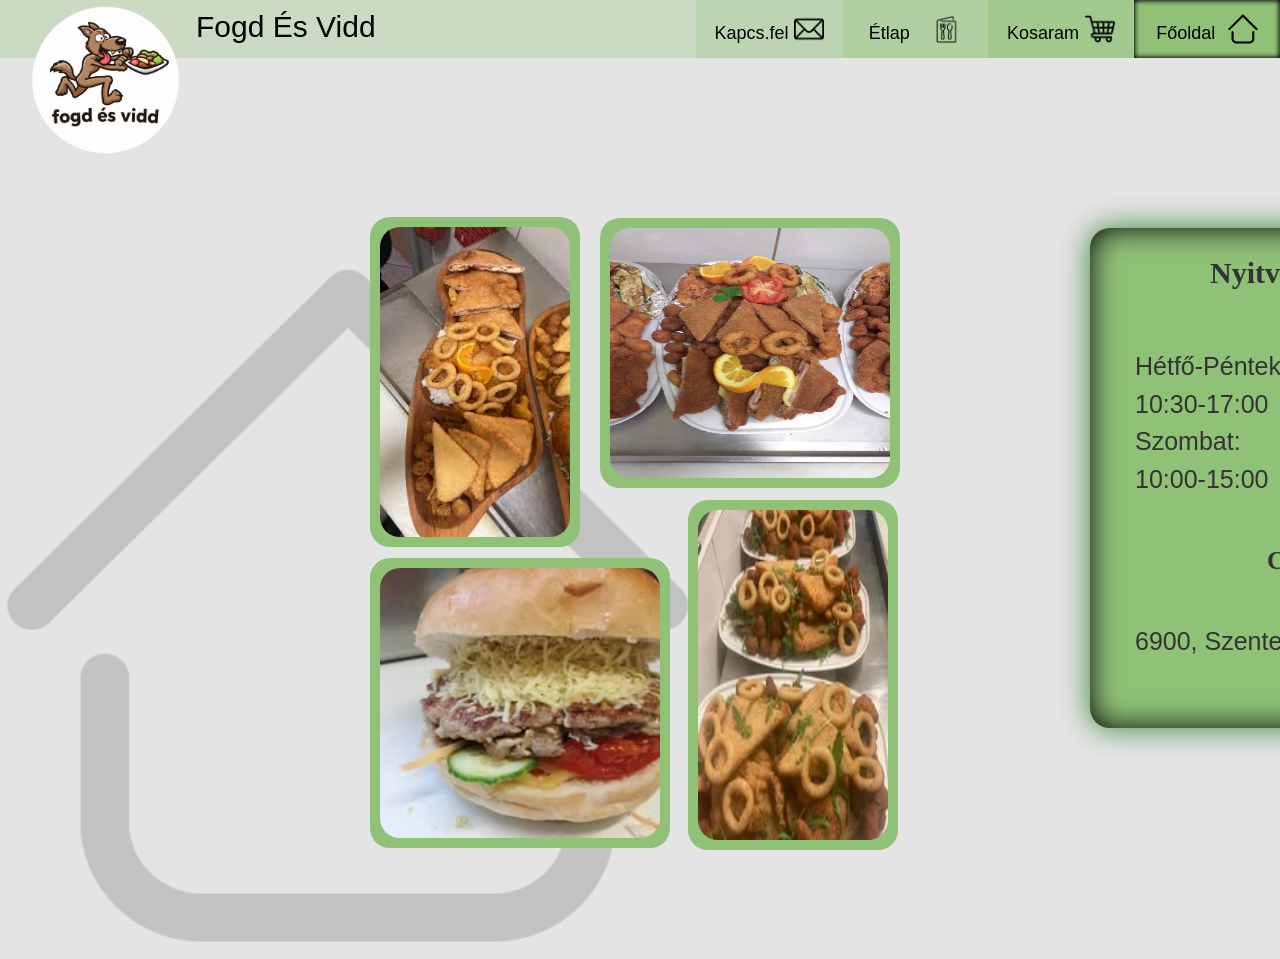
<file: fogdEsvidd/index.html>
<!doctype html>
<html lang="hu">
  <head>
    <meta charset="UTF-8" />
    <meta name="viewport" content="width=device-width, initial-scale=1.0" />
    <title>Főoldal</title>
    <link rel="stylesheet" href="./css/fogdMeg.css" />
    <link rel="stylesheet" href="./css/index.css" />
  </head>

  <body>
    <nav>
      <img src="./kepek/fossÉsvidd.png" alt="" id="logo" />
      <ul>
        <li
          style="
            float: left;
            position: relative;
            left: 180px;
            pointer-events: none;
          "
          class="p"
        >
          <a style="font-size: 30px; width: fit-content">Fogd És Vidd</a>
        </li>
        <li
          style="
            background-color: rgb(143, 194, 119);
            box-shadow: 0 0 5px 1px inset black;
          "
          class="p"
        >
          <a href="index.html"
            >Főoldal<img src="./kepek/home.png" alt="" id="kicsiikon"
          /></a>
        </li>
        <li style="background-color: rgb(161, 201, 142)" class="p">
          <a href="kosaram.html"
            >Kosaram<img src="./kepek/cart.png" alt="" id="kicsiikon"
          /></a>
        </li>
        <li style="background-color: rgb(175, 207, 161)" class="p">
          <a href="etlap.html"
            >Étlap<img src="./kepek/menu.png" alt="" id="kicsiikon"
          /></a>
        </li>
        <li style="background-color: rgb(188, 212, 178)" class="p">
          <a href="kapcsfel.html"
            >Kapcs.fel<img src="./kepek/mail.png" alt="" id="kicsiikon"
          /></a>
        </li>
      </ul>
    </nav>

    <div class="hatter_kep"><img src="./kepek/home.png" alt="" class="hatter_kepImg"> </div>
    <div class="kepek-divje">
      <div class="kepek-hatulja-1">
        <img class="kep-1" src="./kepek/images.jpg" alt="" />
      </div>
      <div class="kepek-hatulja-2">
        <img class="kep-2" src="./kepek/kaja1.jpg" alt="" />
      </div>
      <div class="kepek-hatulja-3">
        <img class="kep-3" src="./kepek/kaja2.jpg" alt="" />
      </div>
      <div class="kepek-hatulja-4">
        <img class="kep-4" src="./kepek/kaja3.jpg" alt="" />
      </div>
    </div>

    <div class="Nyitvatartas">
        <p class="nyitvt_hl">Nyitvatartás</p>
          <div class="nyitvt_szoveg">
            <span>Hétfő-Péntek:</span>
            <span>10:30-17:00</span>
            <span>Szombat:</span>
            <span>10:00-15:00</span>
            </div>
       <p class="nyitvt_cm">Cím</p>
       <span class="nyitvt_szoveg">6900, Szentes Apponyi tér 3.</span>
            
    </div>


    <!-- <img src="./kepek/home.png" alt="" id="home"> -->
    <!-- <img src="./kepek/index.png" alt="" id="indexPNG"> -->
  </body>
</html>
</file>
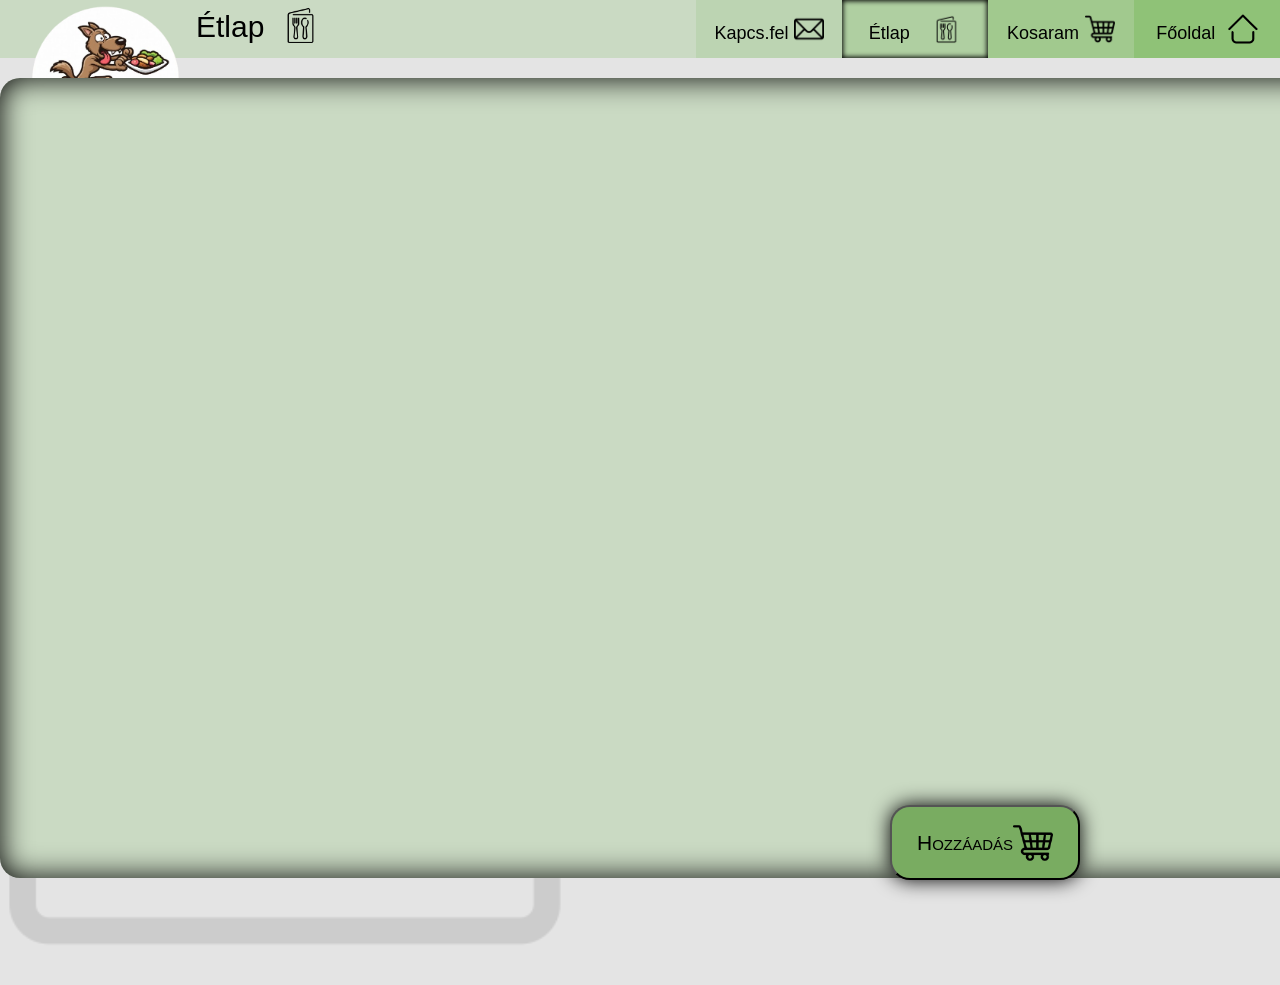
<file: fogdEsvidd/etlap.html>
<!doctype html>
<html lang="hu">
  <head>
    <meta charset="UTF-8" />
    <meta name="viewport" content="width=device-width, initial-scale=1.0" />
    <title>Étlap</title>
    <link rel="stylesheet" href="./css/fogdMeg.css" />
    <link rel="stylesheet" href="./css/index.css" />
    <link rel="stylesheet" href="./css/etlap.css" />
  </head>

  <body>
    <nav>
      <img src="./kepek/fossÉsvidd.png" alt="" id="logo" />
      <ul>
        <li
          style="
            float: left;
            position: relative;
            left: 180px;
            pointer-events: none;
            display: flex;
          "
          class="p"
        >
          <a style="font-size: 30px; width: fit-content">Étlap</a><img src="./kepek/menu.png" alt="" style="width: 40px; height: 40px; margin-top: 5px;">
        </li>
        <li style="background-color: rgb(143, 194, 119)" class="p">
          <a href="index.html"
            >Főoldal<img src="./kepek/home.png" alt="" id="kicsiikon"
          /></a>
        </li>
        <li style="background-color: rgb(161, 201, 142)" class="p">
          <a href="kosaram.html"
            >Kosaram<img src="./kepek/cart.png" alt="" id="kicsiikon"
          /></a>
        </li>
        <li
          style="
            background-color: rgb(175, 207, 161);
            box-shadow: 0 0 5px 1px inset black;
          "
          class="p"
        >
          <a href="etlap.html"
            >Étlap<img src="./kepek/menu.png" alt="" id="kicsiikon"
          /></a>
        </li>
        <li style="background-color: rgb(188, 212, 178)" class="p">
          <a href="kapcsfel.html"
            >Kapcs.fel<img src="./kepek/mail.png" alt="" id="kicsiikon"
          /></a>
        </li>
      </ul>
    </nav>
    <img src="./kepek/menu.png" alt="" id="meNu" />

    
    <main>
      <div id="divEtlap">
        <br/>
        <h1></h1>
      </div>
    </main>
    <button type="button" id="hozzaadBtn">
      <p>Hozzáadás</p>
      <img src="./kepek/cart.png" alt="" style="width: 40px; height: 40px"/>
    </button>
  </body>
</html>
</file>
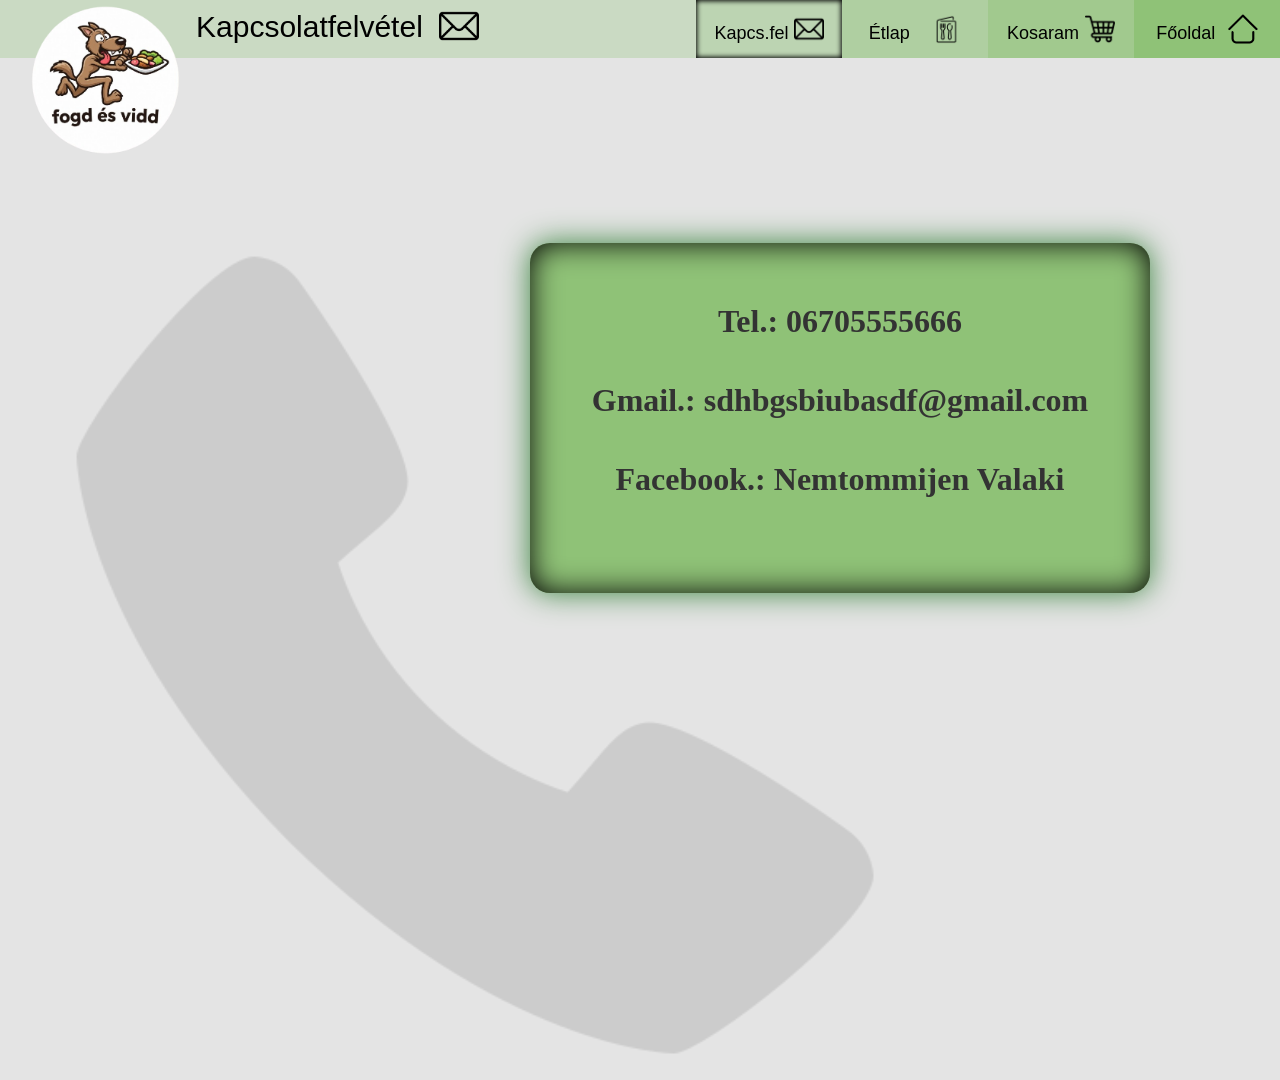
<file: fogdEsvidd/kapcsfel.html>
<!doctype html>
<html lang="hu">
  <head>
    <meta charset="UTF-8" />
    <meta name="viewport" content="width=device-width, initial-scale=1.0" />
    <title>Kapcsolatfelvétel</title>
    <link rel="stylesheet" href="./css/fogdMeg.css" />
  </head>

  <body>
    <nav>
      <img src="./kepek/fossÉsvidd.png" alt="" id="logo" />
      <ul>
        <li
          style="
            float: left;
            position: relative;
            left: 180px;
            pointer-events: none;
            display: flex;
          "
          class="p"
        >
          <a style="font-size: 30px; width: fit-content">Kapcsolatfelvétel</a><img src="./kepek/mail.png" alt="" style="width: 40px; height: 40px; margin-top: 6px;">
        </li>
        <li style="background-color: rgb(143, 194, 119)" class="p">
          <a href="index.html"
            >Főoldal<img src="./kepek/home.png" alt="" id="kicsiikon"
          /></a>
        </li>
        <li style="background-color: rgb(161, 201, 142)" class="p">
          <a href="kosaram.html"
            >Kosaram<img src="./kepek/cart.png" alt="" id="kicsiikon"
          /></a>
        </li>
        <li style="background-color: rgb(175, 207, 161)" class="p">
          <a href="etlap.html"
            >Étlap<img src="./kepek/menu.png" alt="" id="kicsiikon"
          /></a>
        </li>
        <li style="
            background-color: rgb(188, 212, 178);
            box-shadow: 0 0 5px 1px inset black;
          "
          class="p">
          <a href="kapcsfel.html"
            >Kapcs.fel<img src="./kepek/mail.png" alt="" id="kicsiikon"
          /></a>
        </li>
      </ul>
    </nav>
    <main>
      <div id="divElérh">
        <br>
        <h1>Tel.: 06705555666</h1>
        <h1>Gmail.: sdhbgsbiubasdf@gmail.com</h1>
        <h1>Facebook.: Nemtommijen Valaki</h1>
      </div>
      <img src="./kepek/phone.png" alt="" id="phone" />
    </main>
  </body>
</html>
</file>
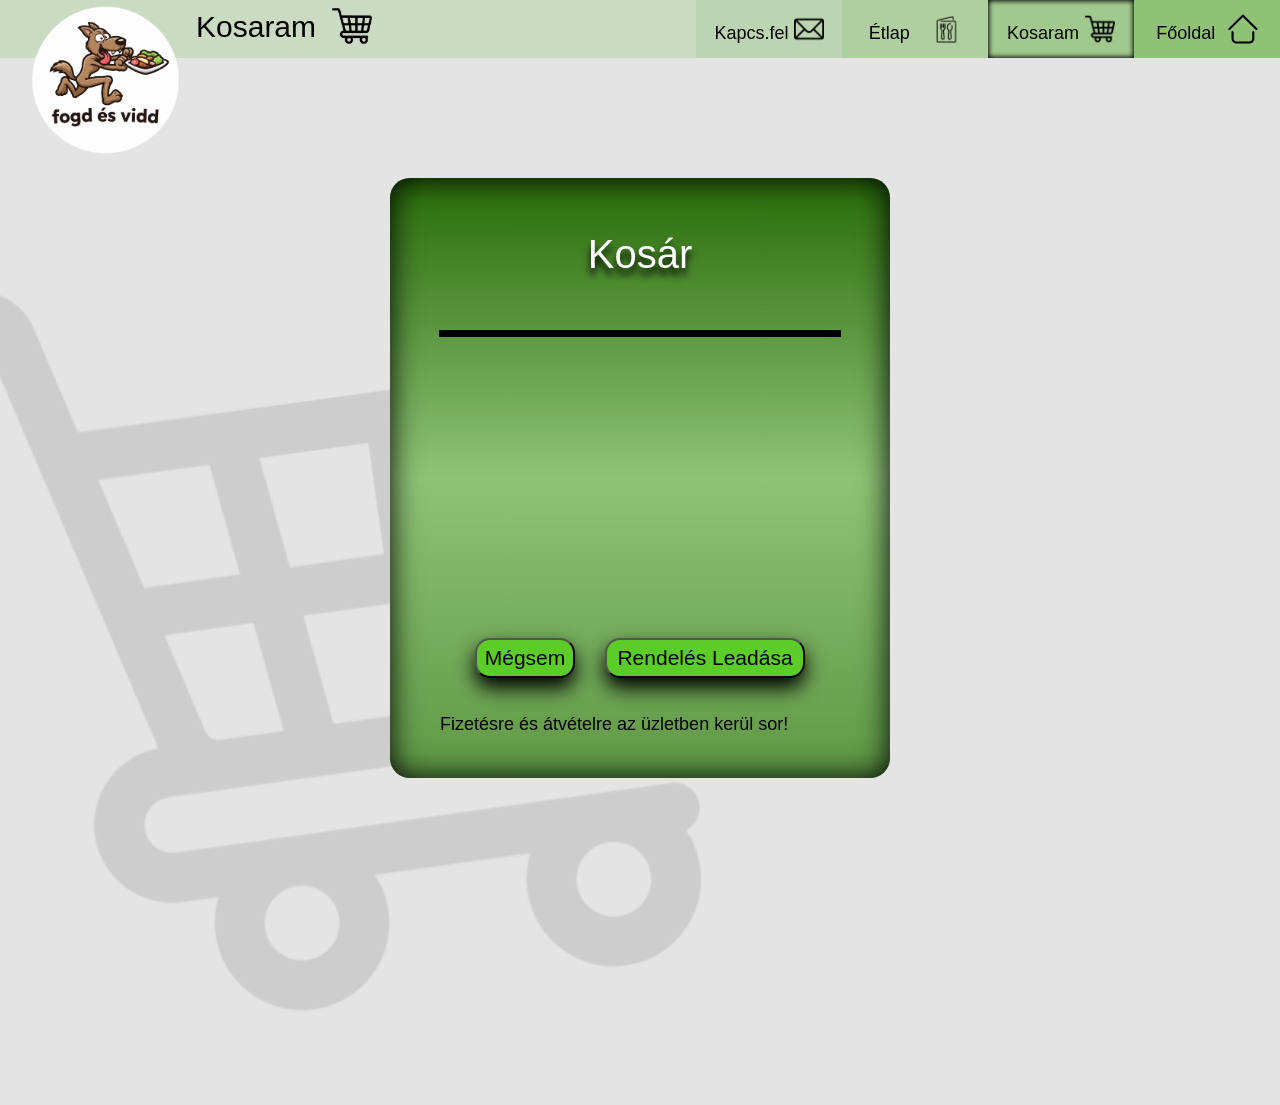
<file: fogdEsvidd/kosaram.html>
<!doctype html>
<html lang="hu">
  <head>
    <meta charset="UTF-8" />
    <meta name="viewport" content="width=device-width, initial-scale=1.0" />
    <title>Kosaram</title>
    <link rel="stylesheet" href="./css/fogdMeg.css" />
    <link rel="stylesheet" href="./css/kosaram.css">
  
  </head>
  <body>
    <nav>
      <img src="./kepek/fossÉsvidd.png" alt="" id="logo" />
      <ul>
        <li
          style="
            float: left;
            position: relative;
            left: 180px;
            pointer-events: none;
            display: flex;
          "
          class="p"
        >
          <a style="font-size: 30px; width: fit-content">Kosaram</a><img src="./kepek/cart.png" alt="" style="width: 40px; height: 40px; margin-top: 6px;">
        </li>
        <li style="background-color: rgb(143, 194, 119)" class="p">
          <a href="index.html"
            >Főoldal<img src="./kepek/home.png" alt="" id="kicsiikon"
          /></a>
        </li>
        <li style="
            background-color: rgb(161, 201, 142);
            box-shadow: 0 0 5px 1px inset black;
          "
          class="p">
          <a href="kosaram.html"
            >Kosaram<img src="./kepek/cart.png" alt="" id="kicsiikon"
          /></a>
        </li>
        <li style="background-color: rgb(175, 207, 161)" class="p">
          <a href="etlap.html"
            >Étlap<img src="./kepek/menu.png" alt="" id="kicsiikon"
          /></a>
        </li>
        <li style="background-color: rgb(188, 212, 178)" class="p">
          <a href="kapcsfel.html"
            >Kapcs.fel<img src="./kepek/mail.png" alt="" id="kicsiikon"
          /></a>
        </li>
      </ul>
    </nav>
    <img src="./kepek/cart.png" alt="" id="cArt" />
    <main>
       <div id="divKosar">
        <p style="color: white; font-family: sans-serif; font-size: 40px; text-shadow: 0px 7px 7px #000000;">Kosár</p>
        <hr color="black" style="width: 80%; height: 5px; ">
        <button type="button" id="megsemBtn">Mégsem</button>
        <button type="button" id="rendelesBtn">Rendelés Leadása</button>
        <p id="kosarP" style="font-family: Verdana, Geneva, Tahoma, sans-serif; color: #000000;" >Fizetésre és átvételre az üzletben kerül sor!</p>
      </div>
    </main>
  </body>
</file>
<file: fogdEsvidd/css/fogdMeg.css>
body {
  background-color: rgb(228, 228, 228);
  margin: 0;
  padding: 0;
  overflow: hidden;
}

.p {
  font-family: Arial, Helvetica, sans-serif;
}

ul {
  list-style-type: none;
  margin: 0;
  padding: 0;
  overflow: hidden;
  background-color: rgb(202, 218, 195);
}

ul li {
  float: right;
}

ul li a {
  display: flex;
  flex-direction: column;
  width: 114px;
  height: 30px;
  color: black;
  justify-content: center;
  font-size: 18px;
  padding: 14px 16px;
  text-decoration: none;
  text-align: center;
  align-items: flex-start;
  justify-content: space-between;
  flex-direction: column-reverse;
  flex-wrap: wrap;
  align-content: space-around;
}

ul li a:hover {
  background-color: rgb(143, 194, 119);
  box-shadow: 0 0 40px 0.1px inset black;
}

#logo {
  position: absolute;
  left: 30px;
  top: 5px;
  height: 150px;
  width: 150px;
}

#home {
  opacity: 10%;
  height: 700px;
  width: 700px;
  margin-top: 200px;
  margin-left: 0px;
}

#phone {
  opacity: 10%;
  height: 850px;
  width: 850px;
  left: 50px;
  top: 230px;
  position: absolute;
}

#indexPNG {
  margin-left: 100px;
  height: 700px;
  width: 700px;
}

#kicsiikon {
  height: 30px;
  width: 30px;
}

main {
  width: 100vw;
  height: 100vh;
  display: grid;
  place-items: center;
  overflow: hidden;
}

#divElérh {
  background-color: rgb(143, 194, 119);
  text-align: center;
  width: 620px;
  height: 350px;
  top: -90px;
  left: 200px;
  position: relative;
  border-radius: 20px;
  box-shadow: rgb(59, 133, 63) 0px 0px 30px;
  color: #333;
  line-height: 1.8;
}

#divElérh::after {
  content: "";
  position: absolute;
  box-shadow: inset black 0px 0px 30px;
  border-radius: 20px;
  width: 100%;
  height: 100%;
  top: 0;
  left: 0;
}
</file>
<file: fogdEsvidd/css/index.css>
.kepek-hatulja-1 {
  height: 330px;
  width: 210px;
  background-color: rgb(143, 194, 119);
  position: relative;
  left: 370px;
  top: 159px;
  border-radius: 20px;
}
.kep-1 {
  height: 310px;
  width: 190px;
  border-radius: 20px;
  position: relative;
  left: 10px;
  top: 10px;
}

.kepek-hatulja-2 {
  height: 270px;
  width: 300px;
  background-color: rgb(143, 194, 119);
  position: relative;
  left: 390px;
  top: 160px;
  border-radius: 20px;
}

.kep-2{
  height: 250px;
  width: 280px;
  border-radius: 20px;
  position: relative;
  left: 10px;
  top: 10px

}

.kepek-hatulja-3 {
  height: 290px;
  width: 300px;
  background-color: rgb(143, 194, 119);
  position: relative;
  right: 140px;
  top: 500px;
  border-radius: 20px;
}

.kep-3{
  height: 270px;
  width: 280px;
  border-radius: 20px;
  position: relative;
  left: 10px;
  top: 10px;
}

.kepek-hatulja-4 {
  height: 350px;
  width: 210px;
  background-color: rgb(143, 194, 119);
  position: relative;
  right: 122px;
  top: 442px;
  border-radius: 20px;
}
.kep-4{
  height: 330px;
  width: 190px;
  position: relative;
  top: 10px;
  left: 10px;
  border-radius: 20px;
}

.kepek-divje {
  display: flex;
}

.Nyitvatartas {
  background-color: rgb(143, 194, 119);
  text-align: left;
  width: 400px;
  height: 500px;
  top: -210px;
  left: 1090px;
  position: relative;
  border-radius: 20px;
  box-shadow: rgb(59, 133, 63) 0px 0px 30px;
  color: #333;
  line-height: 3;
}

.Nyitvatartas::after {
  content: "";
  position: absolute;
  box-shadow: inset black 0px 0px 30px;
  border-radius: 20px;
  width: 100%;
  height: 100%;
  top: 0;
  left: 0;
}

.nyitvt_hl{
  text-align: center;
  font-size: 30px;
  font-weight: bold;  
}

.nyitvt_cm{
  text-align: center;
  font-size: 25px;
  font-weight: bold;
}

.nyitvt_adat{
  font-size: 20px;
  margin-left: 20px;

}

.nyitvt_szoveg{
  font-family: sans-serif;
  margin-left: 45px;
  display: flex;
  flex-wrap: wrap;
  flex-direction: column;
  line-height: 1.5;
  font-size: 25px;
}

.hatter_kep{
  position: absolute;
  top: 255px;
  opacity: 15%;  
}

.hatter_kepImg {
  height: 700px;
  width: 700px;
}
</file>
<file: fogdEsvidd/css/etlap.css>
#meNu {
  opacity: 10%;
  height: 850px;
  width: 850px;
  left: -150px;
  top: 135px;
  position: absolute;
}

#divEtlap {
  background-color: rgb(202,218, 195);
  text-align: center;
  width: 1400px;
  height: 800px;
  top: -30px;
  left: 0px;
  position: relative;
  border-radius: 20px;
  box-shadow: black inset 0px 0px 30px;
  color: #333;
  line-height: 1.8;
}

#hozzaadBtn {
  position: absolute;
  display: flex;
  background-color: rgb(121,172, 97);
  font-variant: small-caps;
  font-size: 21px;
  border-radius: 20px;
  width: 190px;
  height: 75px;
  justify-content: center;
  align-items: center;
  right: 200px;
  bottom: 20px;
  box-shadow: black 0px 0px 20px;
}

#hozzaadBtn:hover {
  background-color: rgb(121,172, 97);
  box-shadow: 0 0 40px 0.1px inset rgba(0, 0, 0, 0.404);
}
</file>
<file: fogdEsvidd/css/kosaram.css>
#cArt {
  opacity: 10%;
  height: 850px;
  width: 850px;
  left: -100px;
  top: 200px;
  position: absolute;
  rotate: -8deg;
}

#divKosar {
  /* background-color: rgb(202,218, 195); */
  background-image: linear-gradient(rgb(40, 107, 9), rgb(143, 194, 119), rgb(95, 152, 69));
  text-align: center;
  width: 500px;
  height: 600px;
  top: -30px;
  left: 0px;
  position: relative;
  border-radius: 20px;
  box-shadow: black inset 0px 0px 30px;
  color: #333;
  line-height: 1.8;
}

#megsemBtn {
  position: absolute;
  display: flex;
  background-color: rgb(92, 204, 40);
  font-size: 21px;
  border-radius: 15px;
  width: 100px;
  height: 40px;
  justify-content: center;
  align-items: center;
  left: 85px;
  bottom: 100px;
  box-shadow: black 0px 10px 20px;
  outline: none;
}

#megsemBtn:hover {
  box-shadow: black 0px 7px 10px;
}

#rendelesBtn {
  position: absolute;
  display: flex;
  background-color: rgb(92, 204, 40);
  font-size: 21px;
  border-radius: 15px;
  width: 200px;
  height: 40px;
  justify-content: center;
  align-items: center;
  left: 215px;
  bottom: 100px;
  box-shadow: black 0px 10px 20px;
  outline: none;
}

#rendelesBtn:hover {
  box-shadow: black 0px 7px 10px;
}

#kosarP {
  font-size: 18px;
  position: absolute;
  bottom: 20px;
  left: 50px;
}
</file>
